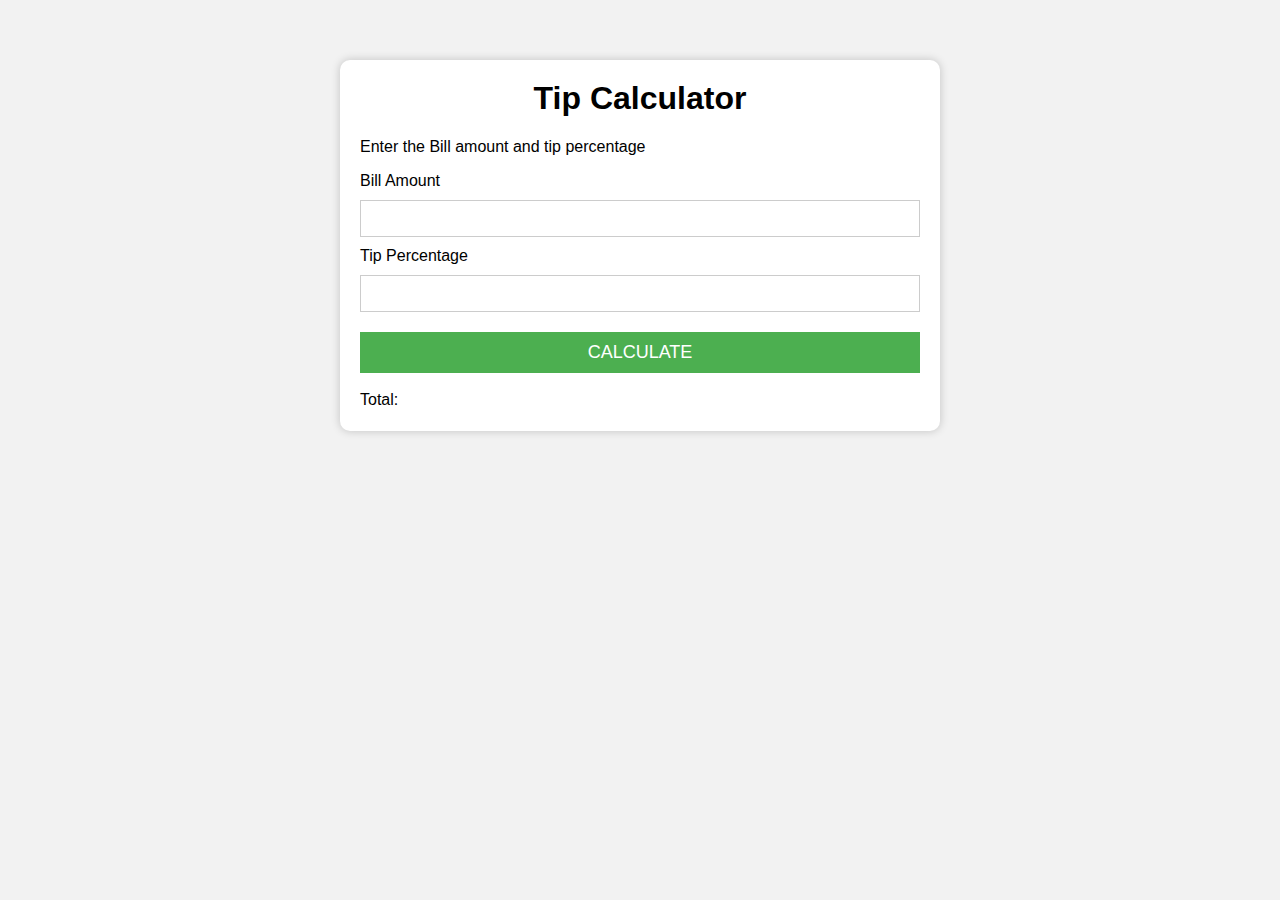
<file: Tip_calculator/index.html>
<!DOCTYPE html>
<html lang="en" dir="ltr">
  <head>
    <meta charset="utf-8">
    <title>Tip Calculator</title>
    <link rel="stylesheet" href="style1.css">
  </head>
  <body>
    <div class="container">
      <h1>Tip Calculator</h1>
      <p>Enter the Bill amount and tip percentage </p>
      <label for="bill">Bill Amount</label>
      <input type="number" id='bill' >
      <br>
      <label for="tip">Tip Percentage</label>
      <input type="number" id='tip'>
      <button id='Calculator'>Calculate</button>
      <br>

      <label for="total">Total:</label>
      <span id='total'></span>
    </div>


    <script src='script1.js'></script>
  </body>
</html>
</file>
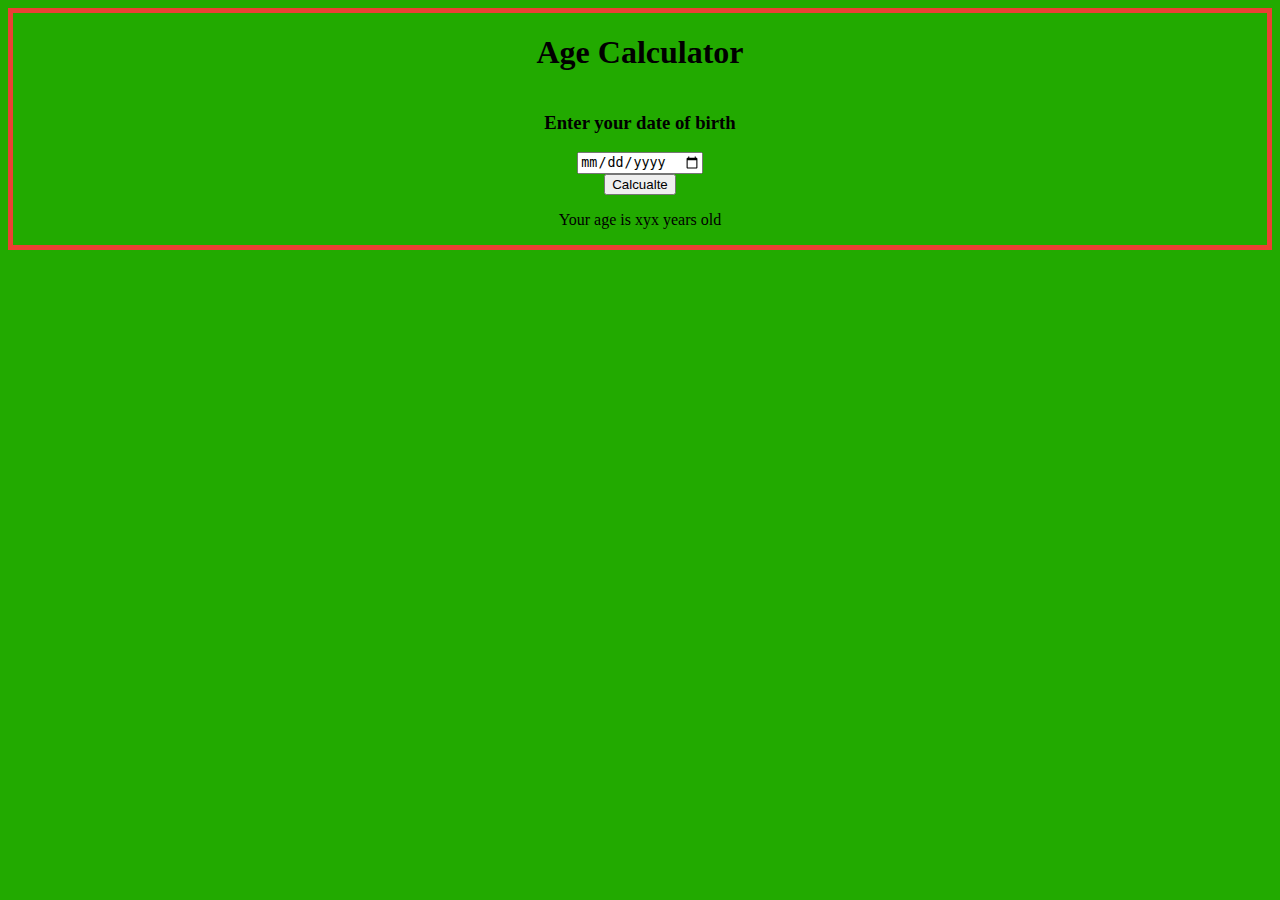
<file: Age_calculator/index1.html>
<!DOCTYPE html>
<html lang="en" dir="ltr">
  <head>
    <meta charset="utf-8">
    <title>Age Calculator</title>
    <link rel="stylesheet" href="style1.css">
  </head>

  <body class="body1">

    <div class="container">

      <h1>Age Calculator</h1>

      <div class="form">
        <h3>Enter your date of birth</h3>
        <input id='inputDOB'type="date" name="" value="">
        <button id='btn1'type="button" name="button">Calcualte</button>
      </div>


      <p id='result'>Your age is xyx years old </p>

    </div>

    <script src='script1.js'></script>
  </body>
</html>
</file>
<file: Tip_calculator/style1.css>
*{
  box-sizing: border-box;
}

body{
  background-color: #F2F2F2;
  font-family: "Helvetica",sans-serif;

}

.container{
  background-color: white;
  max-width: 600px;
  margin: 60px auto;
  padding: 20px;
  box-shadow: 0 0 10px rgba(0, 0, 0, 0.2);
  border-radius: 10px;
}
h1{
  margin-top: 0;
  text-align: center;
}
input{
  padding: 10px;
  border: 1px solid #ccc;
  margin: 10px 0;
  width: 100%;
}

button{

  background-color: #4caf50;
  color: white;
  padding: 10px;
  border: none;
  cursor: pointer;
  margin: 10px 0;
  width: 100%;
  font-size: 18px;
  text-transform: uppercase;
  transition: background-color .2s ease;
}
button:hover{
  background-color: #45a049;
}

#total{
  font-size: 24px;
  font-weight: bold;
  margin-top: 10px;

}
</file>
<file: Age_calculator/style1.css>
.body1{
    background: #22aa00;
    text-align: center;
  }
  
  .container{
    border: #eb4034 solid 5px;
  }
  
  .form{
    display: flex;
    flex-direction: column;
    align-items: center;
  }
</file>
